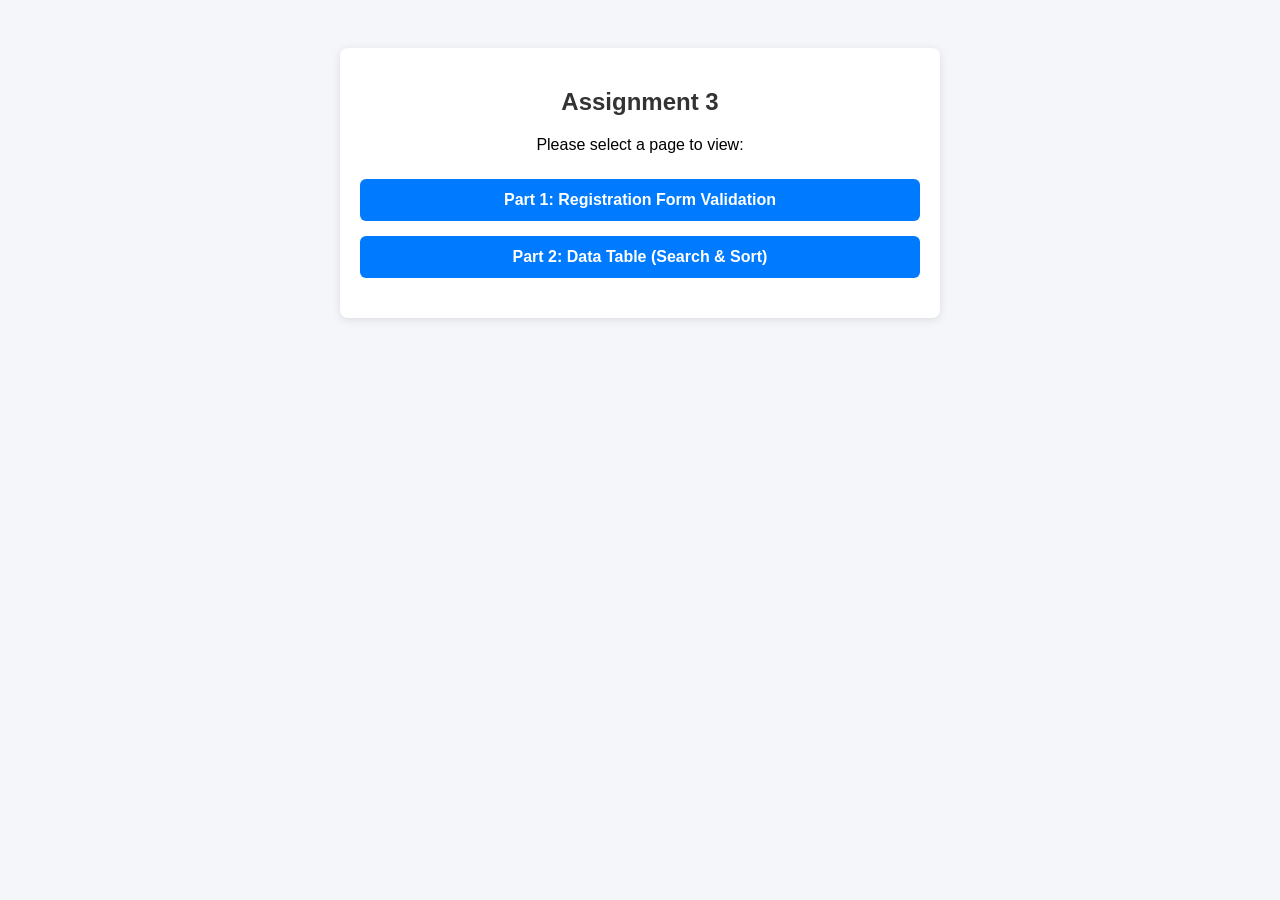
<file: index.html>
<!DOCTYPE html>
<html lang="en">
<head>
  <meta charset="UTF-8">
  <meta name="viewport" content="width=device-width, initial-scale=1.0">
  <title>Assignment 3 - Home</title>
  <link rel="stylesheet" href="style.css">
  <style>
    .home-card {
      text-align: center;
      padding: 40px 20px;
    }
    .home-links {
      display: flex;
      flex-direction: column;
      gap: 15px;
      margin-top: 25px;
    }
    .home-btn {
      display: block;
      padding: 12px 20px;
      background-color: #007bff;
      color: white;
      text-decoration: none;
      border-radius: 6px;
      font-weight: bold;
      transition: background-color 0.2s;
    }
    .home-btn:hover {
      background-color: #0056b3;
    }
  </style>
</head>
<body>
  <div class="container home-card">
    <h2>Assignment 3</h2>
    <p>Please select a page to view:</p>
    
    <div class="home-links">
      <a href="validation.html" class="home-btn">Part 1: Registration Form Validation</a>
      <a href="data.html" class="home-btn">Part 2: Data Table (Search & Sort)</a>
    </div>
  </div>
</body>
</html>
</file>
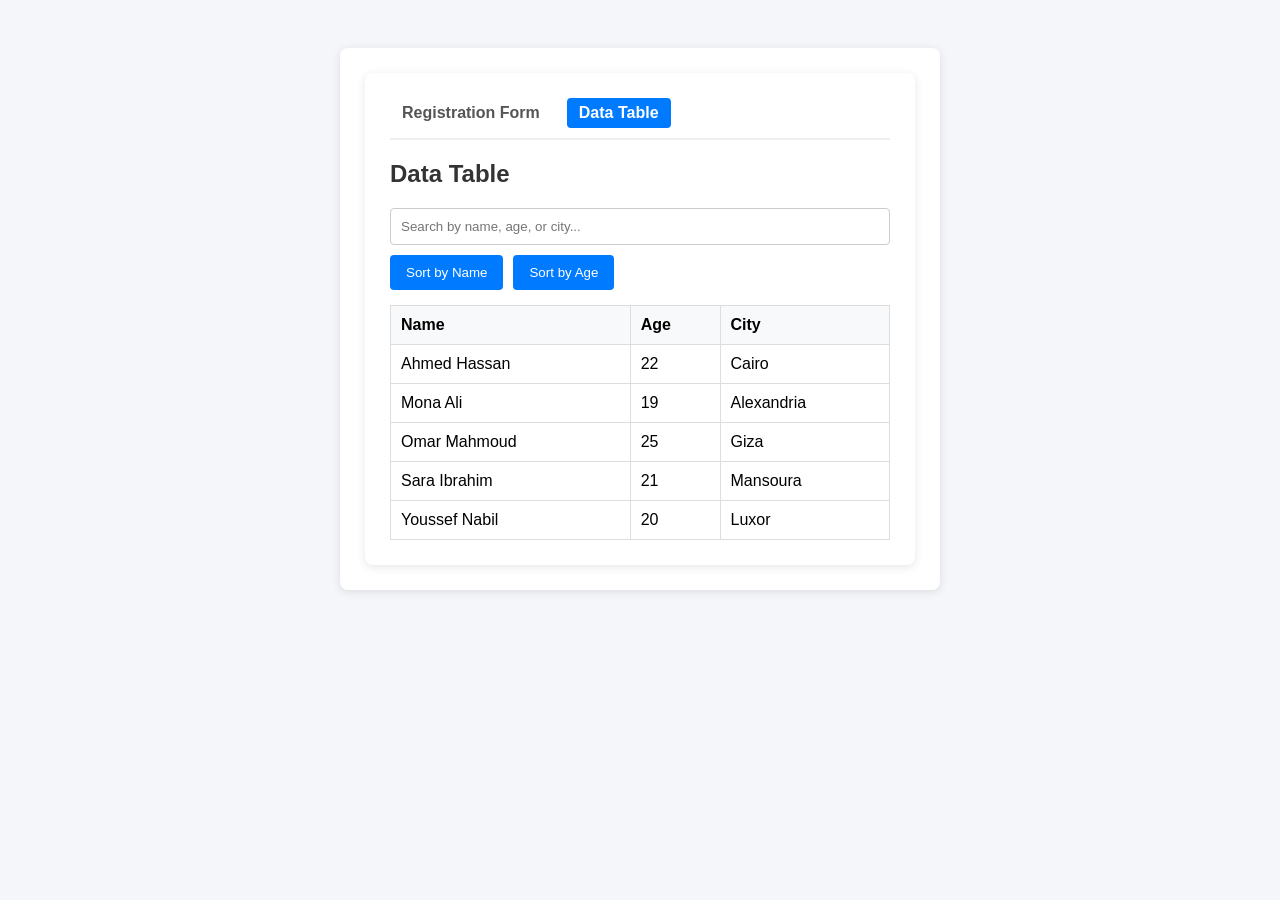
<file: data.html>
<!DOCTYPE html>
<html lang="en">
<head>
  <meta charset="UTF-8">
  <meta name="viewport" content="width=device-width, initial-scale=1.0">
  <title>Data Table with Search & Sort</title>
  <link rel="stylesheet" href="style.css">
</head>
<body>
  <div class="container">

    <div class="container">

  <nav class="nav-links">
    <a href="validation.html">Registration Form</a>
    <a href="data.html" class="active">Data Table</a>
  </nav>

    <h2>Data Table</h2>
    
    <div class="controls">
      <input type="text" id="searchInput" placeholder="Search by name, age, or city...">
      <div class="btn-group">
        <button id="sortNameBtn">Sort by Name</button>
        <button id="sortAgeBtn">Sort by Age</button>
      </div>
    </div>

    <table>
      <thead>
        <tr>
          <th>Name</th>
          <th>Age</th>
          <th>City</th>
        </tr>
      </thead>
      <tbody id="tableBody">
      </tbody>
    </table>
  </div>

  <script>
    // Array of objects
    let data = [
      { name: "Ahmed Hassan", age: 22, city: "Cairo" },
      { name: "Mona Ali", age: 19, city: "Alexandria" },
      { name: "Omar Mahmoud", age: 25, city: "Giza" },
      { name: "Sara Ibrahim", age: 21, city: "Mansoura" },
      { name: "Youssef Nabil", age: 20, city: "Luxor" }
    ];

    let currentData = [...data];
    let sortNameAsc = true;
    let sortAgeAsc = true;

    const tableBody = document.getElementById('tableBody');
    const searchInput = document.getElementById('searchInput');

    function renderTable(items) {
      tableBody.innerHTML = '';
      if (items.length === 0) {
        tableBody.innerHTML = '<tr><td colspan="3" style="text-align:center;">No records found</td></tr>';
        return;
      }
      items.forEach(item => {
        const row = document.createElement('tr');
        row.innerHTML = `
          <td>${item.name}</td>
          <td>${item.age}</td>
          <td>${item.city}</td>
        `;
        tableBody.appendChild(row);
      });
    }

    // Live search filter
    searchInput.addEventListener('input', function() {
      const term = this.value.toLowerCase().trim();
      currentData = data.filter(item => 
        item.name.toLowerCase().includes(term) ||
        item.age.toString().includes(term) ||
        item.city.toLowerCase().includes(term)
      );
      renderTable(currentData);
    });

    // Sort by name
    document.getElementById('sortNameBtn').addEventListener('click', () => {
      currentData.sort((a, b) => sortNameAsc ? a.name.localeCompare(b.name) : b.name.localeCompare(a.name));
      sortNameAsc = !sortNameAsc;
      renderTable(currentData);
    });

    // Sort by age
    document.getElementById('sortAgeBtn').addEventListener('click', () => {
      currentData.sort((a, b) => sortAgeAsc ? a.age - b.age : b.age - a.age);
      sortAgeAsc = !sortAgeAsc;
      renderTable(currentData);
    });

    // Initial render
    renderTable(currentData);
  </script>
</body>
</html>
</file>
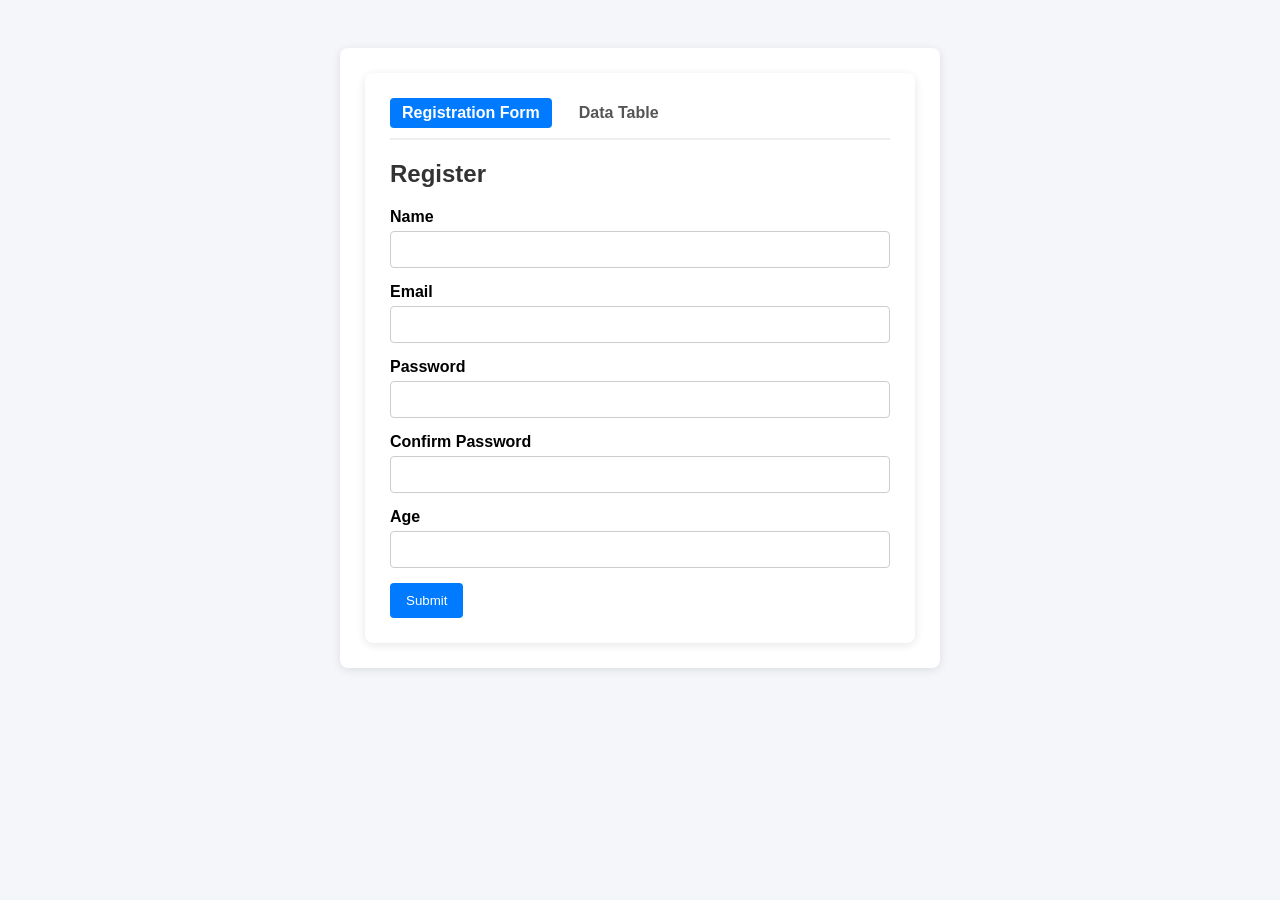
<file: validation.html>
<!DOCTYPE html>
<html lang="en">
<head>
  <meta charset="UTF-8">
  <meta name="viewport" content="width=device-width, initial-scale=1.0">
  <title>Registration Form Validation</title>
  <link rel="stylesheet" href="style.css">
</head>
<body>
  <div class="container">

    <div class="container">

  <nav class="nav-links">
    <a href="validation.html" class="active">Registration Form</a>
    <a href="data.html">Data Table</a>
  </nav>

    <h2>Register</h2>
    <form id="registrationForm" novalidate>
      <div class="form-group">
        <label for="name">Name</label>
        <input type="text" id="name" name="name">
        <small class="error-msg" id="nameError"></small>

      </div>

      <div class="form-group">
        <label for="email">Email</label>
        <input type="email" id="email" name="email">
        <small class="error-msg" id="emailError"></small>
      </div>

      <div class="form-group">
        <label for="password">Password</label>
        <input type="password" id="password" name="password">
        <small class="error-msg" id="passwordError"></small>
      </div>

      <div class="form-group">
        <label for="confirmPassword">Confirm Password</label>
        <input type="password" id="confirmPassword" name="confirmPassword">
        <small class="error-msg" id="confirmPasswordError"></small>
      </div>

      <div class="form-group">
        <label for="age">Age</label>
        <input type="number" id="age" name="age">
        <small class="error-msg" id="ageError"></small>
      </div>

      <button type="submit">Submit</button>
    </form>
  </div>

  <script>
    const form = document.getElementById('registrationForm');

    form.addEventListener('submit', function(e) {
      e.preventDefault(); // إيقاف إرسال النموذج قبل التحقق

      let isValid = true;

      // Clear errors
      document.querySelectorAll('.error-msg').forEach(el => el.textContent = '');

      // Name validation
      const name = document.getElementById('name').value.trim();
      if (!name) {
        document.getElementById('nameError').textContent = 'Name is required.';
        isValid = false;
      }

      // Email validation
      const email = document.getElementById('email').value.trim();
      const emailPattern = /^[^@\s]+@[^@\s]+\.[^@\s]+$/;
      if (!email) {
        document.getElementById('emailError').textContent = 'Email is required.';
        isValid = false;
      } else if (!emailPattern.test(email)) {
        document.getElementById('emailError').textContent = 'Please enter a valid email address.';
        isValid = false;
      }

      // Password validation
      const password = document.getElementById('password').value;
      if (!password) {
        document.getElementById('passwordError').textContent = 'Password is required.';
        isValid = false;
      } else if (password.length < 8) {
        document.getElementById('passwordError').textContent = 'Password must be at least 8 characters.';
        isValid = false;
      }

      // Confirm password validation
      const confirmPassword = document.getElementById('confirmPassword').value;
      if (!confirmPassword) {
        document.getElementById('confirmPasswordError').textContent = 'Please confirm your password.';
        isValid = false;
      } else if (password !== confirmPassword) {
        document.getElementById('confirmPasswordError').textContent = 'Passwords do not match.';
        isValid = false;
      }

      // Age validation
      const age = document.getElementById('age').value;
      if (!age) {
        document.getElementById('ageError').textContent = 'Age is required.';
        isValid = false;
      } else if (parseInt(age) <= 0 || isNaN(parseInt(age))) {
        document.getElementById('ageError').textContent = 'Please enter a valid age.';
        isValid = false;
      }

      if (isValid) {
        alert('Form submitted successfully!');
        form.reset();
      }
    });
  </script>
</body>
</html>
</file>
<file: style.css>
* {
  box-sizing: border-box;
  font-family: Arial, sans-serif;
}

body {
  background-color: #f4f6f9;
  display: flex;
  justify-content: center;
  padding: 40px 20px;
}

.container {
  background: white;
  padding: 25px;
  border-radius: 8px;
  box-shadow: 0 2px 10px rgba(0,0,0,0.1);
  width: 100%;
  max-width: 600px;
}

h2 {
  margin-top: 0;
  color: #333;
}

.form-group {
  margin-bottom: 15px;
}

label {
  display: block;
  margin-bottom: 5px;
  font-weight: bold;
}

input[type="text"],
input[type="email"],
input[type="password"],
input[type="number"] {
  width: 100%;
  padding: 10px;
  border: 1px solid #ccc;
  border-radius: 4px;
}

.error-msg {
  color: #e74c3c;
  font-size: 13px;
  display: block;
  margin-top: 4px;
}

button {
  background-color: #007bff;
  color: white;
  border: none;
  padding: 10px 16px;
  border-radius: 4px;
  cursor: pointer;
}

button:hover {
  background-color: #0056b3;
}

.controls {
  display: flex;
  flex-direction: column;
  gap: 10px;
  margin-bottom: 15px;
}

.btn-group {
  display: flex;
  gap: 10px;
}

table {
  width: 100%;
  border-collapse: collapse;
}

th, td {
  border: 1px solid #ddd;
  padding: 10px;
  text-align: left;
}

th {
  background-color: #f8f9fa;
}

.nav-links {
  display: flex;
  gap: 15px;
  margin-bottom: 20px;
  border-bottom: 2px solid #eee;
  padding-bottom: 10px;
}

.nav-links a {
  text-decoration: none;
  color: #555;
  font-weight: bold;
  padding: 6px 12px;
  border-radius: 4px;
}

.nav-links a:hover {
  background-color: #e9ecef;
  color: #007bff;
}

.nav-links a.active {
  background-color: #007bff;
  color: white;
}
</file>
